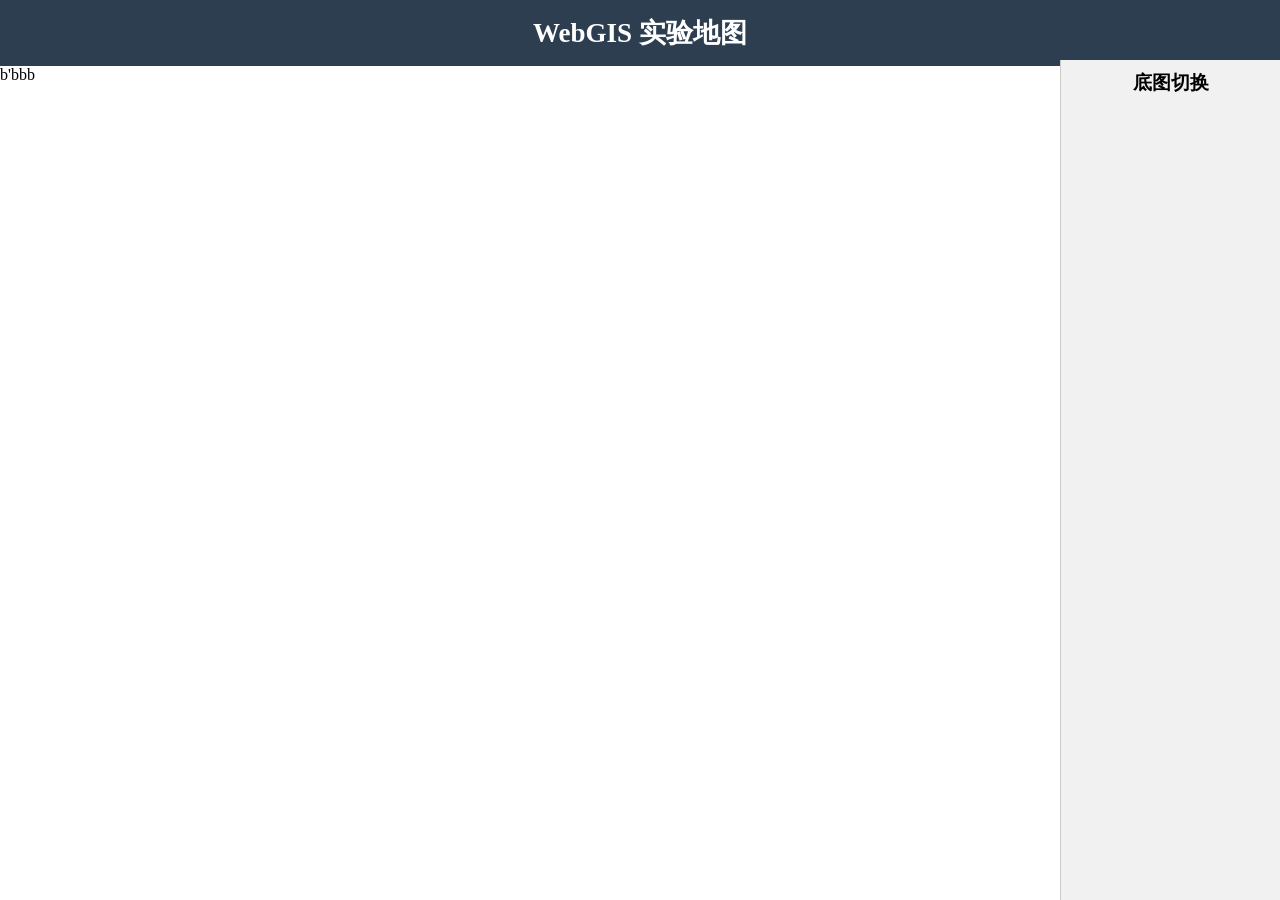
<file: index.html>
<!DOCTYPE html>
<html lang="zh-CN">
<head>
    <meta charset="UTF-8">
    <title>WebGIS地图实验</title>
    <!-- 引入ArcGIS地图API -->
    <link rel="stylesheet" href="https://js.arcgis.com/4.28/esri/themes/light/main.css">
    <script src="https://js.arcgis.com/4.28/"></script>
    <!-- 引入样式文件 -->
    <link rel="stylesheet" href="style.css">
</head>
<body>
    <!-- 顶部标题 -->
    <div class="top">
        <h2>WebGIS 实验地图</h2>
    </div>

    <!-- 中间地图区域 -->
    <div id="map"></div>b'bbb

    <!-- 右侧底图切换栏 -->
    <div class="right">
        <h3>底图切换</h3>
        <div id="basemapGallery"></div>
    </div>

    <!-- 引入地图功能 -->
    <script src="app.js"></script>
</body>
</html>
</file>
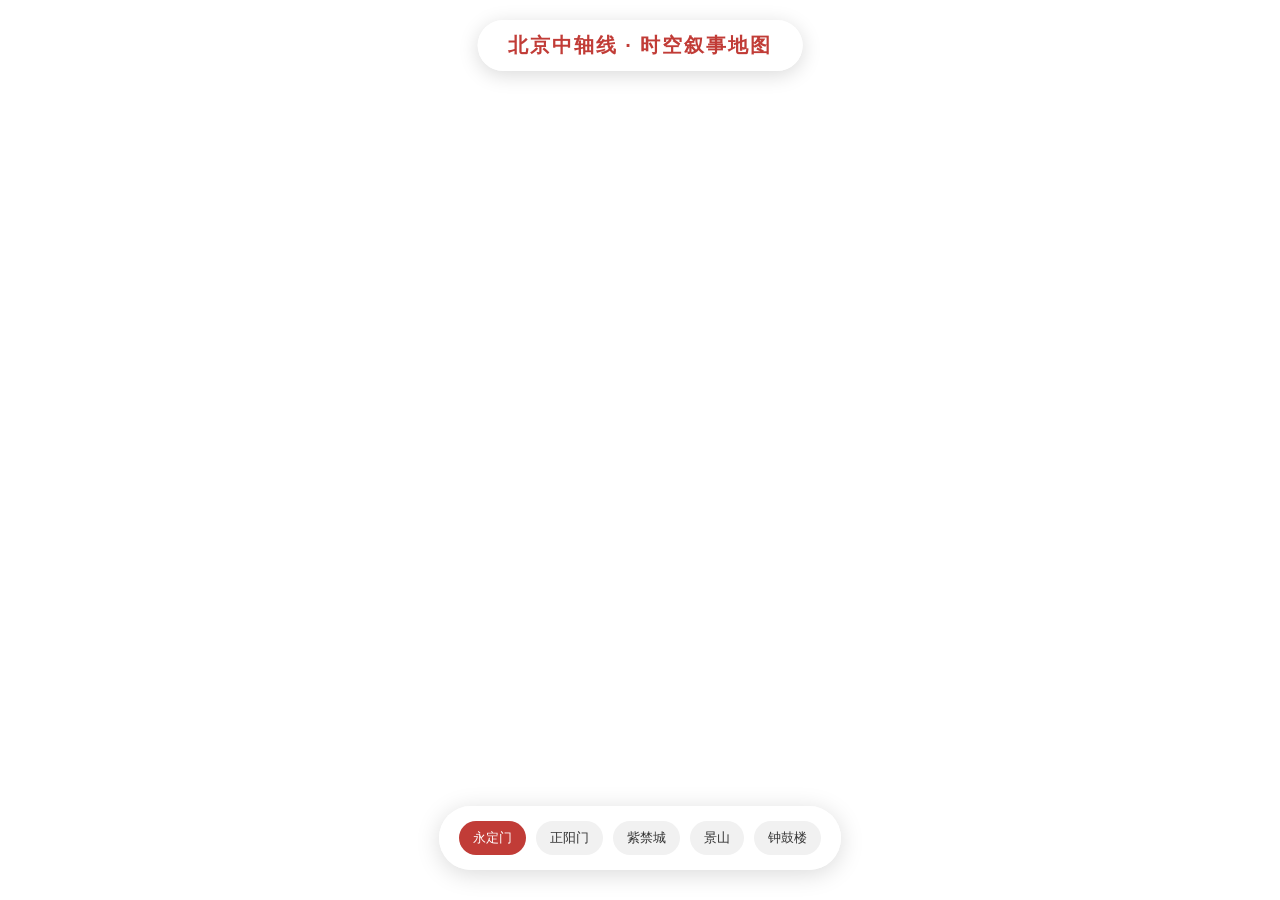
<file: web实验/index.html>
<!DOCTYPE html>
<html lang="zh-CN">
<head>
    <meta charset="UTF-8">
    <meta name="viewport" content="width=device-width, initial-scale=1.0">
    <title>北京中轴线 · 时空叙事地图</title>
    <style>
        * {
            margin: 0;
            padding: 0;
            box-sizing: border-box;
            font-family: "Microsoft YaHei", sans-serif;
        }
        html, body {
            width: 100%;
            height: 100%;
            overflow: hidden;
        }
        /* 地图铺满全屏 */
        #map {
            width: 100vw;
            height: 100vh;
        }

        /* 顶部悬浮标题栏 */
        .top-title {
            position: fixed;
            top: 20px;
            left: 50%;
            transform: translateX(-50%);
            background: rgba(255,255,255,0.92);
            padding: 12px 30px;
            border-radius: 50px;
            box-shadow: 0 4px 20px rgba(0,0,0,0.15);
            z-index: 999;
            font-size: 20px;
            font-weight: bold;
            color: #c13c37;
            letter-spacing: 2px;
        }

        /* 底部悬浮章节导航（适配5个按钮） */
        .nav-box {
            position: fixed;
            bottom: 30px;
            left: 50%;
            transform: translateX(-50%);
            background: rgba(255,255,255,0.92);
            padding: 15px 20px;
            border-radius: 50px;
            box-shadow: 0 4px 25px rgba(0,0,0,0.15);
            z-index: 999;
            display: flex;
            gap: 10px;
        }
        .nav-btn {
            padding: 8px 14px;
            border-radius: 30px;
            border: none;
            background: #f1f1f1;
            color: #333;
            cursor: pointer;
            transition: all 0.3s ease;
            font-size: 13px;
        }
        .nav-btn:hover, .nav-btn.active {
            background: #c13c37;
            color: #fff;
        }

        /* 地图内部图文弹窗卡片样式 */
        .pop-card {
            width: 280px;
            border-radius: 12px;
            overflow: hidden;
            box-shadow: 0 8px 30px rgba(0,0,0,0.2);
            background: #fff;
        }
        .pop-card-img {
            width: 100%;
            height: 160px;
            object-fit: cover;
            background: #f5f5f5;
            display: block;
        }
        .pop-card-text {
            padding: 15px;
        }
        .pop-card-text h4 {
            color: #c13c37;
            margin-bottom: 8px;
            font-size: 16px;
        }
        .pop-card-text p {
            font-size: 13px;
            line-height: 1.6;
            color: #555;
        }
    </style>

    <!-- 稳定地图内核 -->
    <link rel="stylesheet" href="https://cdn.bootcdn.net/ajax/libs/leaflet/1.9.4/leaflet.css">
    <script src="https://cdn.bootcdn.net/ajax/libs/leaflet/1.9.4/leaflet.js"></script>
</head>
<body>

    <!-- 顶部标题 -->
    <div class="top-title">北京中轴线 · 时空叙事地图</div>

    <!-- 地图容器 -->
    <div id="map"></div>

    <!-- 底部导航按钮（5个地点） -->
    <div class="nav-box">
        <button class="nav-btn active" onclick="switchSite(0)">永定门</button>
        <button class="nav-btn" onclick="switchSite(1)">正阳门</button>
        <button class="nav-btn" onclick="switchSite(2)">紫禁城</button>
        <button class="nav-btn" onclick="switchSite(3)">景山</button>
        <button class="nav-btn" onclick="switchSite(4)">钟鼓楼</button>
    </div>

<script>
// 初始化地图 + 高德高清底图（秒加载不卡）
const map = L.map('map').setView([39.9075, 116.3972], 11);
L.tileLayer('https://webrd01.is.autonavi.com/appmaptile?lang=zh_cn&size=1&scale=1&style=8&x={x}&y={y}&z={z}', {
    attribution: ''
}).addTo(map);

// 所有点位数据：坐标 + 标题 + 你的本地图片 + 介绍文案
const siteData = [
    {
        latlng: [39.8666, 116.3963],
        title: '开端 · 永定门',
        img: './images/yongdingmen.jpg',
        desc: '永定门是北京外城正门，中轴线南端起点，始建于明嘉靖三十二年，寓意永世安定，是古都轴线文化的开端。'
    },
    {
        latlng: [39.9000, 116.3970],
        title: '过渡 · 正阳门',
        img: './images/zhengyangmen.jpg',
        desc: '正阳门是明清北京内城的正门，也是中轴线的核心节点之一，俗称“前门”，是北京城内唯一保存完整的城门建筑。'
    },
    {
        latlng: [39.9163, 116.3970],
        title: '发展 · 紫禁城太和殿',
        img: './images/zijincheng.jpg',
        desc: '紫禁城坐落于中轴线核心，太和殿为皇权中心，建筑严格中轴对称，体现古代“居中为尊”规划思想。'
    },
    {
        latlng: [39.9199, 116.3962],
        title: '高潮 · 景山万春亭',
        img: './images/jingshan.jpg',
        desc: '景山为中轴线制高点，登顶可俯瞰全城，既是皇家园林，也是北京城背山面水格局的重要组成部分。'
    },
    {
        latlng: [39.9475, 116.3955],
        title: '结尾 · 钟鼓楼',
        img: './images/zhonggulou.jpg',
        desc: '钟鼓楼位于中轴线北端终点，是元明清三代官方报时中心，见证古都日夜时序流转与城市岁月变迁。'
    }
];

// 自定义高级红色标记点样式
const markerOpt = {
    radius: 8,
    fillColor: "#c13c37",
    color: "#fff",
    weight: 3,
    opacity: 1,
    fillOpacity: 0.9
};

// 画线：中轴线完整路径（5个点的连续线条）
const pathLine = L.polyline(
    siteData.map(item => item.latlng),
    {color:"#c13c37", weight:4, opacity:0.7}
).addTo(map);

let markerList = [];
let currentPopup = null;

// 批量添加标记 + 点击弹出地图内图文卡片
siteData.forEach((item, idx) => {
    let m = L.circleMarker(item.latlng, markerOpt).addTo(map);
    markerList.push(m);

    m.on('click', ()=>{
        flyAndShow(idx);
    });
});

// 飞行到点位 + 地图内弹出图文卡片
function flyAndShow(idx){
    // 地图平滑飞行
    map.flyTo(siteData[idx].latlng, 15, {duration:2});

    // 关闭之前弹窗
    if(currentPopup) map.closePopup();

    // 组装高级图文卡片 HTML
    let popHtml = `
    <div class="pop-card">
        <img class="pop-card-img" src="${siteData[idx].img}" alt="${siteData[idx].title}">
        <div class="pop-card-text">
            <h4>${siteData[idx].title}</h4>
            <p>${siteData[idx].desc}</p>
        </div>
    </div>
    `;

    // 在地图点位内部弹出图文
    currentPopup = L.popup({
        closeButton: true,
        className: 'my-pop'
    })
    .setLatLng(siteData[idx].latlng)
    .setContent(popHtml)
    .openOn(map);
}

// 底部按钮切换 + 激活样式
function switchSite(idx){
    // 按钮高亮
    document.querySelectorAll('.nav-btn').forEach((btn,i)=>{
        btn.classList.toggle('active', i===idx);
    });
    flyAndShow(idx);
}

// 默认打开第一个点位
flyAndShow(0);
</script>
</body>
</html>
</file>
<file: style.css>
/* 全局样式 */
*{
    margin: 0;
    padding: 0;
    box-sizing: border-box;
}
/* 顶部标题 */
.top{
    background-color: #2c3e50;
    color: white;
    padding: 15px;
    text-align: center;
    font-size: 18px;
}
/* 地图区域 */
#map{
    position: absolute;
    left: 0;
    top: 60px;
    bottom: 0;
    right: 220px;
}
/* 右侧底图栏 */
.right{
    position: absolute;
    right: 0;
    top: 60px;
    bottom: 0;
    width: 220px;
    background: #f1f1f1;
    padding: 10px;
    border-left: 1px solid #ccc;
}
.right h3{
    margin-bottom: 10px;
    text-align: center;
}
</file>
